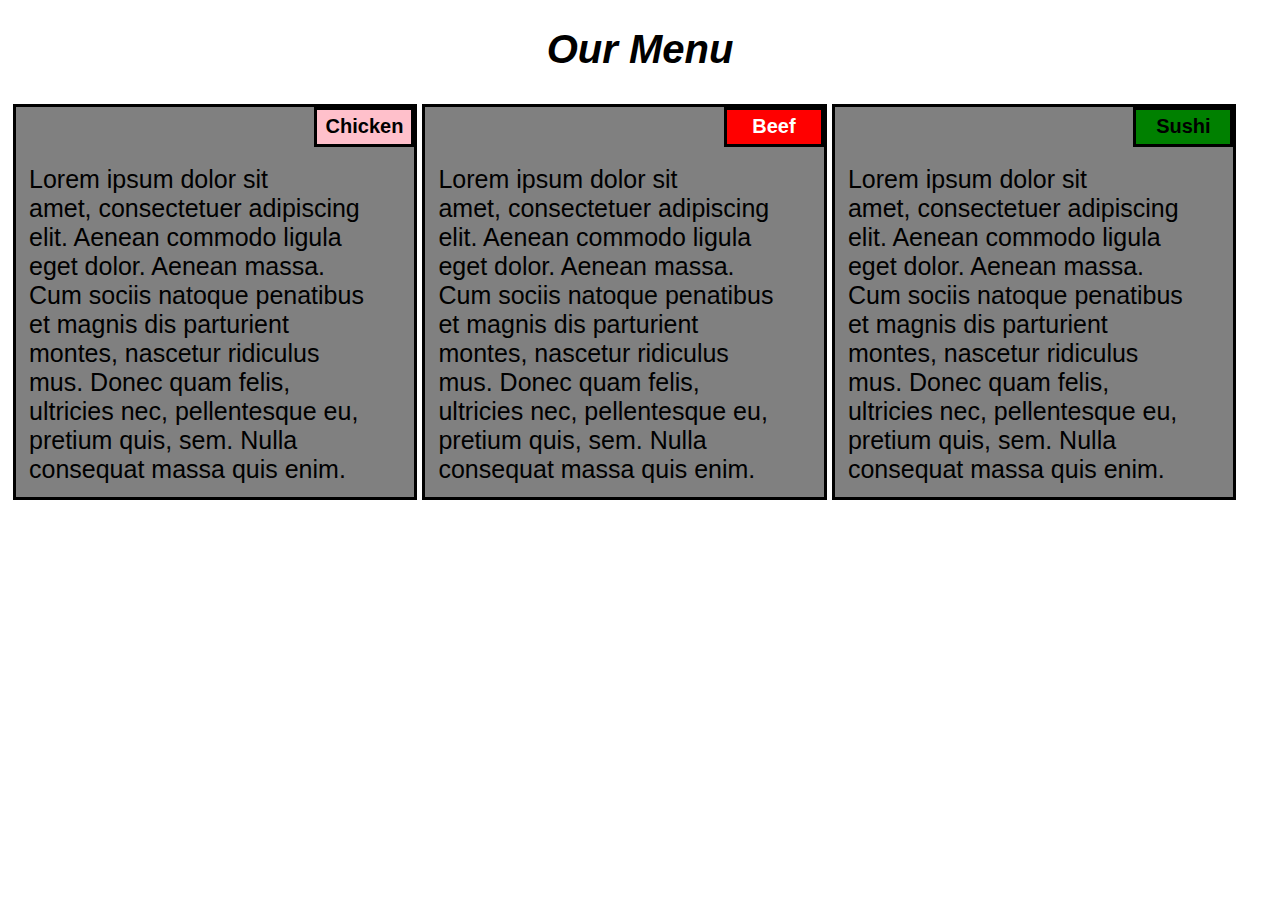
<file: module2-solution/index.html>
<!DOCTYPE html>
<html>
<head>
<title>Assignment-2</title>
<meta name="viewport" content="width=device-width, initial-scale=1">
<link rel="stylesheet" type="text/css" href="external.css">
</head>
<body>
<h1>Our Menu</h1>
<div class="col-lg-4 col-md-6 col-sm-12">
<div class="box">
<p class="topic name1">Chicken</p>
<p class="context">Lorem ipsum dolor sit amet, consectetuer adipiscing elit. Aenean commodo ligula eget dolor. Aenean massa. Cum sociis natoque penatibus et magnis dis parturient montes, nascetur ridiculus mus. Donec quam felis, ultricies nec, pellentesque eu, pretium quis, sem. Nulla consequat massa quis enim.</p></div></div>
<div class="col-lg-4 col-md-6 col-sm-12"><div class="box">
<p class="topic name2">Beef</p>
<p class="context">Lorem ipsum dolor sit amet, consectetuer adipiscing elit. Aenean commodo ligula eget dolor. Aenean massa. Cum sociis natoque penatibus et magnis dis parturient montes, nascetur ridiculus mus. Donec quam felis, ultricies nec, pellentesque eu, pretium quis, sem. Nulla consequat massa quis enim.</p></div>
</div><div class="col-lg-4 col-md-12 col-sm-12">
<div class="box">
<p class="topic name3">Sushi</p>
<p class="context">Lorem ipsum dolor sit amet, consectetuer adipiscing elit. Aenean commodo ligula eget dolor. Aenean massa. Cum sociis natoque penatibus et magnis dis parturient montes, nascetur ridiculus mus. Donec quam felis, ultricies nec, pellentesque eu, pretium quis, sem. Nulla consequat massa quis enim.</p></div></div>
</body>
</html>
</file>
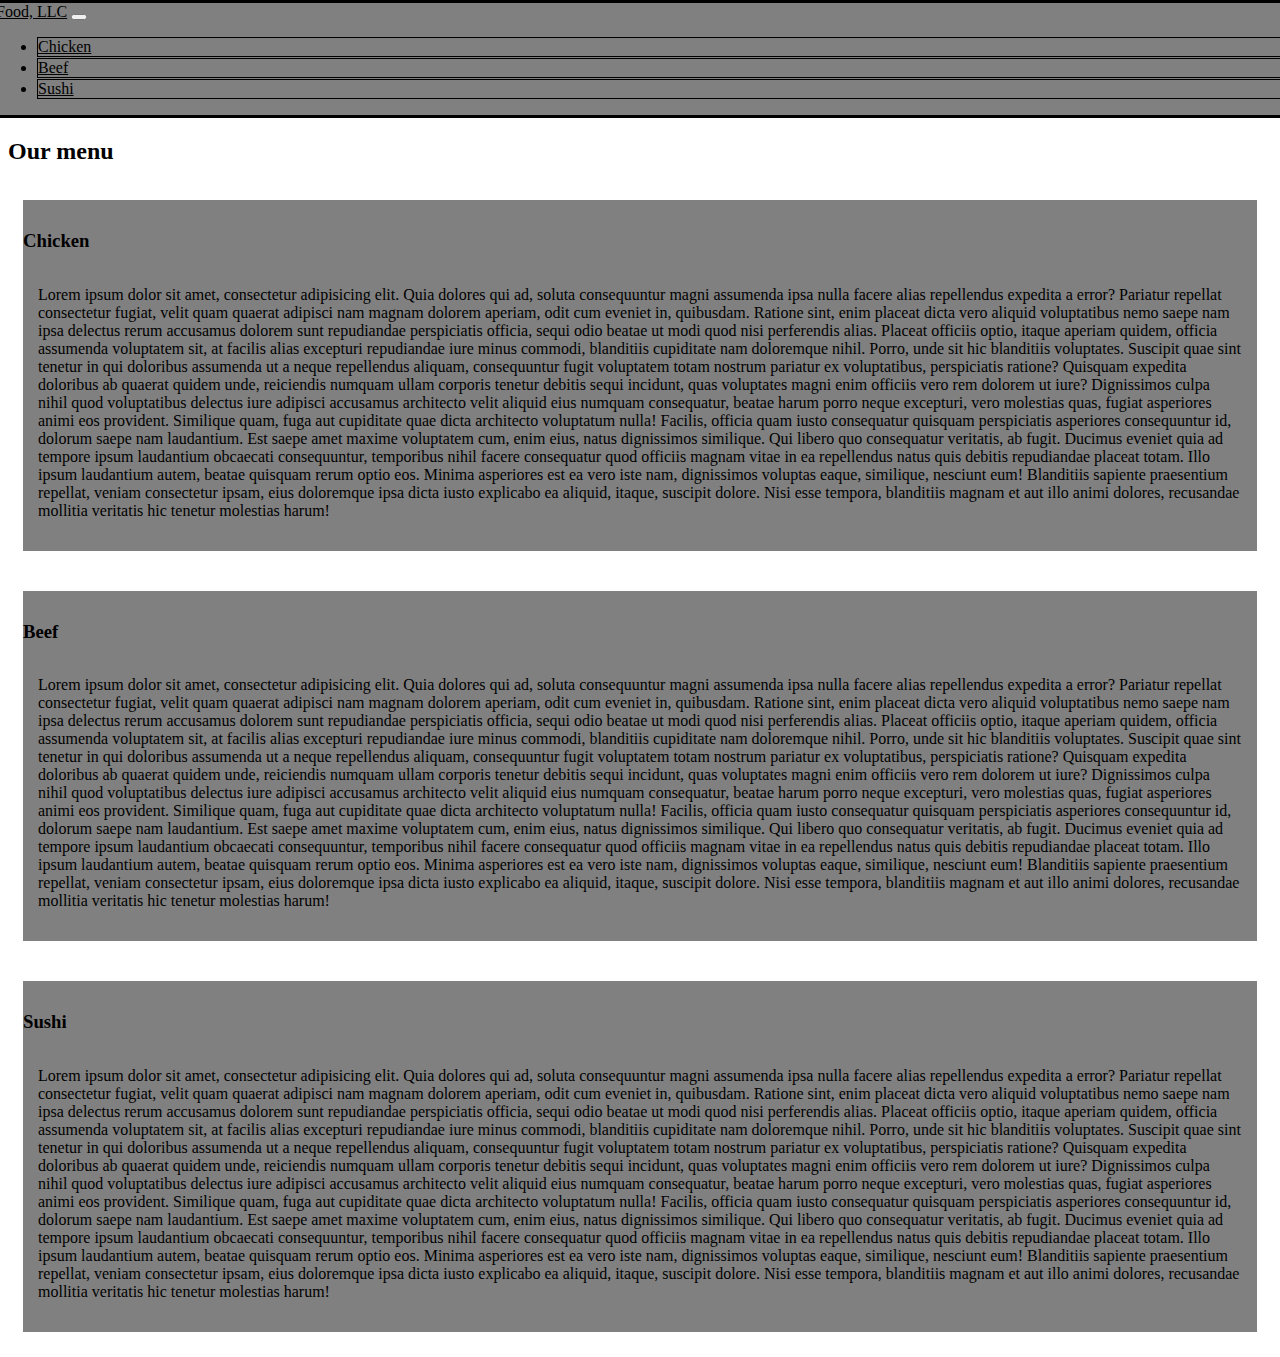
<file: module3-solution/index.html>
<!DOCTYPE html>

<html lang="en">

    <head>
        <meta charset="UTF-8">

        <meta name="viewport" content="width=device-width, initial-scale=1.0">

        <meta http-equiv="X-UA-Compatible" content="ie=edge">

        <title>Menu</title>

        <link href="https://fonts.googleapis.com/css?family=Oxygen" rel="stylesheet">

        <link rel="stylesheet" href="https://stackpath.bootstrapcdn.com/bootstrap/4.1.0/css/bootstrap.min.css" integrity="sha384-9gVQ4dYFwwWSjIDZnLEWnxCjeSWFphJiwGPXr1jddIhOegiu1FwO5qRGvFXOdJZ4" crossorigin="anonymous">

        <link rel="stylesheet" type="text/css" href="External.css">
    </head>

    <body>
        <header>
           <nav class="navbar navbar-expand-lg navbar-light bg-light" id="mir2">
              <div class="container-fluid" id="mir">
                  <a class="navbar-brand h1 p-2" href="#">Food, LLC</a>
              
                  <button class="navbar-toggler d-md-none " type="button" data-toggle="collapse" data-target="#navbarSupportedContent" aria-controls="navbarSupportedContent" aria-expanded="false" aria-label="Toggle navigation">
                    <span class="navbar-toggler-icon"></span>
                  </button>

                  <div class="collapse navbar-collapse" id="navbarSupportedContent">
                    <ul class="navbar-nav mr-auto " id="sty">
                      <li class="nav-item text-center d-sm-none ">
                        <a class="nav-link " href="#">Chicken</a>
                      </li>

                      <li class="nav-item text-center d-sm-none">
                        <a class="nav-link" href="#">Beef</a>
                      </li>

                      <li class="nav-item text-center d-sm-none">
                        <a class="nav-link  " href="#">Sushi</a>
                      </li>
                    </ul>
                  </div>
              </div>
            </nav>
        </header>
        
        
            <h2 class="text-center">Our menu</h2>
            <div class="container-fluid">
            <div class="row">
            <div class="col-md-12 col-sm-12 col-xs-12" id="mir3">

                <h3 class="text-center ">Chicken</h3>

                <p>
                    Lorem ipsum dolor sit amet, consectetur adipisicing elit. Quia dolores qui ad, soluta consequuntur magni assumenda ipsa nulla facere alias repellendus expedita a error? Pariatur repellat consectetur fugiat, velit quam quaerat adipisci nam magnam dolorem aperiam, odit cum eveniet in, quibusdam. Ratione sint, enim placeat dicta vero aliquid voluptatibus nemo saepe nam ipsa delectus rerum accusamus dolorem sunt repudiandae perspiciatis officia, sequi odio beatae ut modi quod nisi perferendis alias. Placeat officiis optio, itaque aperiam quidem, officia assumenda voluptatem sit, at facilis alias excepturi repudiandae iure minus commodi, blanditiis cupiditate nam doloremque nihil. Porro, unde sit hic blanditiis voluptates. Suscipit quae sint tenetur in qui doloribus assumenda ut a neque repellendus aliquam, consequuntur fugit voluptatem totam nostrum pariatur ex voluptatibus, perspiciatis ratione? Quisquam expedita doloribus ab quaerat quidem unde, reiciendis numquam ullam corporis tenetur debitis sequi incidunt, quas voluptates magni enim officiis vero rem dolorem ut iure? Dignissimos culpa nihil quod voluptatibus delectus iure adipisci accusamus architecto velit aliquid eius numquam consequatur, beatae harum porro neque excepturi, vero molestias quas, fugiat asperiores animi eos provident. Similique quam, fuga aut cupiditate quae dicta architecto voluptatum nulla! Facilis, officia quam iusto consequatur quisquam perspiciatis asperiores consequuntur id, dolorum saepe nam laudantium. Est saepe amet maxime voluptatem cum, enim eius, natus dignissimos similique. Qui libero quo consequatur veritatis, ab fugit. Ducimus eveniet quia ad tempore ipsum laudantium obcaecati consequuntur, temporibus nihil facere consequatur quod officiis magnam vitae in ea repellendus natus quis debitis repudiandae placeat totam. Illo ipsum laudantium autem, beatae quisquam rerum optio eos. Minima asperiores est ea vero iste nam, dignissimos voluptas eaque, similique, nesciunt eum! Blanditiis sapiente praesentium repellat, veniam consectetur ipsam, eius doloremque ipsa dicta iusto explicabo ea aliquid, itaque, suscipit dolore. Nisi esse tempora, blanditiis magnam et aut illo animi dolores, recusandae mollitia veritatis hic tenetur molestias harum!
                </p>

            </div>

            <div class="col-md-12  col-sm-12 col-xs-12" id="mir3">

                <h3 class="text-center">Beef</h3>

                <p>
                    Lorem ipsum dolor sit amet, consectetur adipisicing elit. Quia dolores qui ad, soluta consequuntur magni assumenda ipsa nulla facere alias repellendus expedita a error? Pariatur repellat consectetur fugiat, velit quam quaerat adipisci nam magnam dolorem aperiam, odit cum eveniet in, quibusdam. Ratione sint, enim placeat dicta vero aliquid voluptatibus nemo saepe nam ipsa delectus rerum accusamus dolorem sunt repudiandae perspiciatis officia, sequi odio beatae ut modi quod nisi perferendis alias. Placeat officiis optio, itaque aperiam quidem, officia assumenda voluptatem sit, at facilis alias excepturi repudiandae iure minus commodi, blanditiis cupiditate nam doloremque nihil. Porro, unde sit hic blanditiis voluptates. Suscipit quae sint tenetur in qui doloribus assumenda ut a neque repellendus aliquam, consequuntur fugit voluptatem totam nostrum pariatur ex voluptatibus, perspiciatis ratione? Quisquam expedita doloribus ab quaerat quidem unde, reiciendis numquam ullam corporis tenetur debitis sequi incidunt, quas voluptates magni enim officiis vero rem dolorem ut iure? Dignissimos culpa nihil quod voluptatibus delectus iure adipisci accusamus architecto velit aliquid eius numquam consequatur, beatae harum porro neque excepturi, vero molestias quas, fugiat asperiores animi eos provident. Similique quam, fuga aut cupiditate quae dicta architecto voluptatum nulla! Facilis, officia quam iusto consequatur quisquam perspiciatis asperiores consequuntur id, dolorum saepe nam laudantium. Est saepe amet maxime voluptatem cum, enim eius, natus dignissimos similique. Qui libero quo consequatur veritatis, ab fugit. Ducimus eveniet quia ad tempore ipsum laudantium obcaecati consequuntur, temporibus nihil facere consequatur quod officiis magnam vitae in ea repellendus natus quis debitis repudiandae placeat totam. Illo ipsum laudantium autem, beatae quisquam rerum optio eos. Minima asperiores est ea vero iste nam, dignissimos voluptas eaque, similique, nesciunt eum! Blanditiis sapiente praesentium repellat, veniam consectetur ipsam, eius doloremque ipsa dicta iusto explicabo ea aliquid, itaque, suscipit dolore. Nisi esse tempora, blanditiis magnam et aut illo animi dolores, recusandae mollitia veritatis hic tenetur molestias harum!
                </p>

            </div>

            <div class="col-md-12 col-sm-12 col-xs-12"  id="mir3">

                <h3 class="text-center">Sushi</h3>

                <p>
                    Lorem ipsum dolor sit amet, consectetur adipisicing elit. Quia dolores qui ad, soluta consequuntur magni assumenda ipsa nulla facere alias repellendus expedita a error? Pariatur repellat consectetur fugiat, velit quam quaerat adipisci nam magnam dolorem aperiam, odit cum eveniet in, quibusdam. Ratione sint, enim placeat dicta vero aliquid voluptatibus nemo saepe nam ipsa delectus rerum accusamus dolorem sunt repudiandae perspiciatis officia, sequi odio beatae ut modi quod nisi perferendis alias. Placeat officiis optio, itaque aperiam quidem, officia assumenda voluptatem sit, at facilis alias excepturi repudiandae iure minus commodi, blanditiis cupiditate nam doloremque nihil. Porro, unde sit hic blanditiis voluptates. Suscipit quae sint tenetur in qui doloribus assumenda ut a neque repellendus aliquam, consequuntur fugit voluptatem totam nostrum pariatur ex voluptatibus, perspiciatis ratione? Quisquam expedita doloribus ab quaerat quidem unde, reiciendis numquam ullam corporis tenetur debitis sequi incidunt, quas voluptates magni enim officiis vero rem dolorem ut iure? Dignissimos culpa nihil quod voluptatibus delectus iure adipisci accusamus architecto velit aliquid eius numquam consequatur, beatae harum porro neque excepturi, vero molestias quas, fugiat asperiores animi eos provident. Similique quam, fuga aut cupiditate quae dicta architecto voluptatum nulla! Facilis, officia quam iusto consequatur quisquam perspiciatis asperiores consequuntur id, dolorum saepe nam laudantium. Est saepe amet maxime voluptatem cum, enim eius, natus dignissimos similique. Qui libero quo consequatur veritatis, ab fugit. Ducimus eveniet quia ad tempore ipsum laudantium obcaecati consequuntur, temporibus nihil facere consequatur quod officiis magnam vitae in ea repellendus natus quis debitis repudiandae placeat totam. Illo ipsum laudantium autem, beatae quisquam rerum optio eos. Minima asperiores est ea vero iste nam, dignissimos voluptas eaque, similique, nesciunt eum! Blanditiis sapiente praesentium repellat, veniam consectetur ipsam, eius doloremque ipsa dicta iusto explicabo ea aliquid, itaque, suscipit dolore. Nisi esse tempora, blanditiis magnam et aut illo animi dolores, recusandae mollitia veritatis hic tenetur molestias harum!
                </p>

            </div>
        </div>
        </div>


        <script src="https://code.jquery.com/jquery-3.3.1.slim.min.js" integrity="sha384-q8i/X+965DzO0rT7abK41JStQIAqVgRVzpbzo5smXKp4YfRvH+8abtTE1Pi6jizo" crossorigin="anonymous"></script>
        
        <script src="https://cdnjs.cloudflare.com/ajax/libs/popper.js/1.14.0/umd/popper.min.js" integrity="sha384-cs/chFZiN24E4KMATLdqdvsezGxaGsi4hLGOzlXwp5UZB1LY//20VyM2taTB4QvJ" crossorigin="anonymous"></script>
        
        <script src="https://stackpath.bootstrapcdn.com/bootstrap/4.1.0/js/bootstrap.min.js" integrity="sha384-uefMccjFJAIv6A+rW+L4AHf99KvxDjWSu1z9VI8SKNVmz4sk7buKt/6v9KI65qnm" crossorigin="anonymous"></script>
    </body>
</html>
</file>
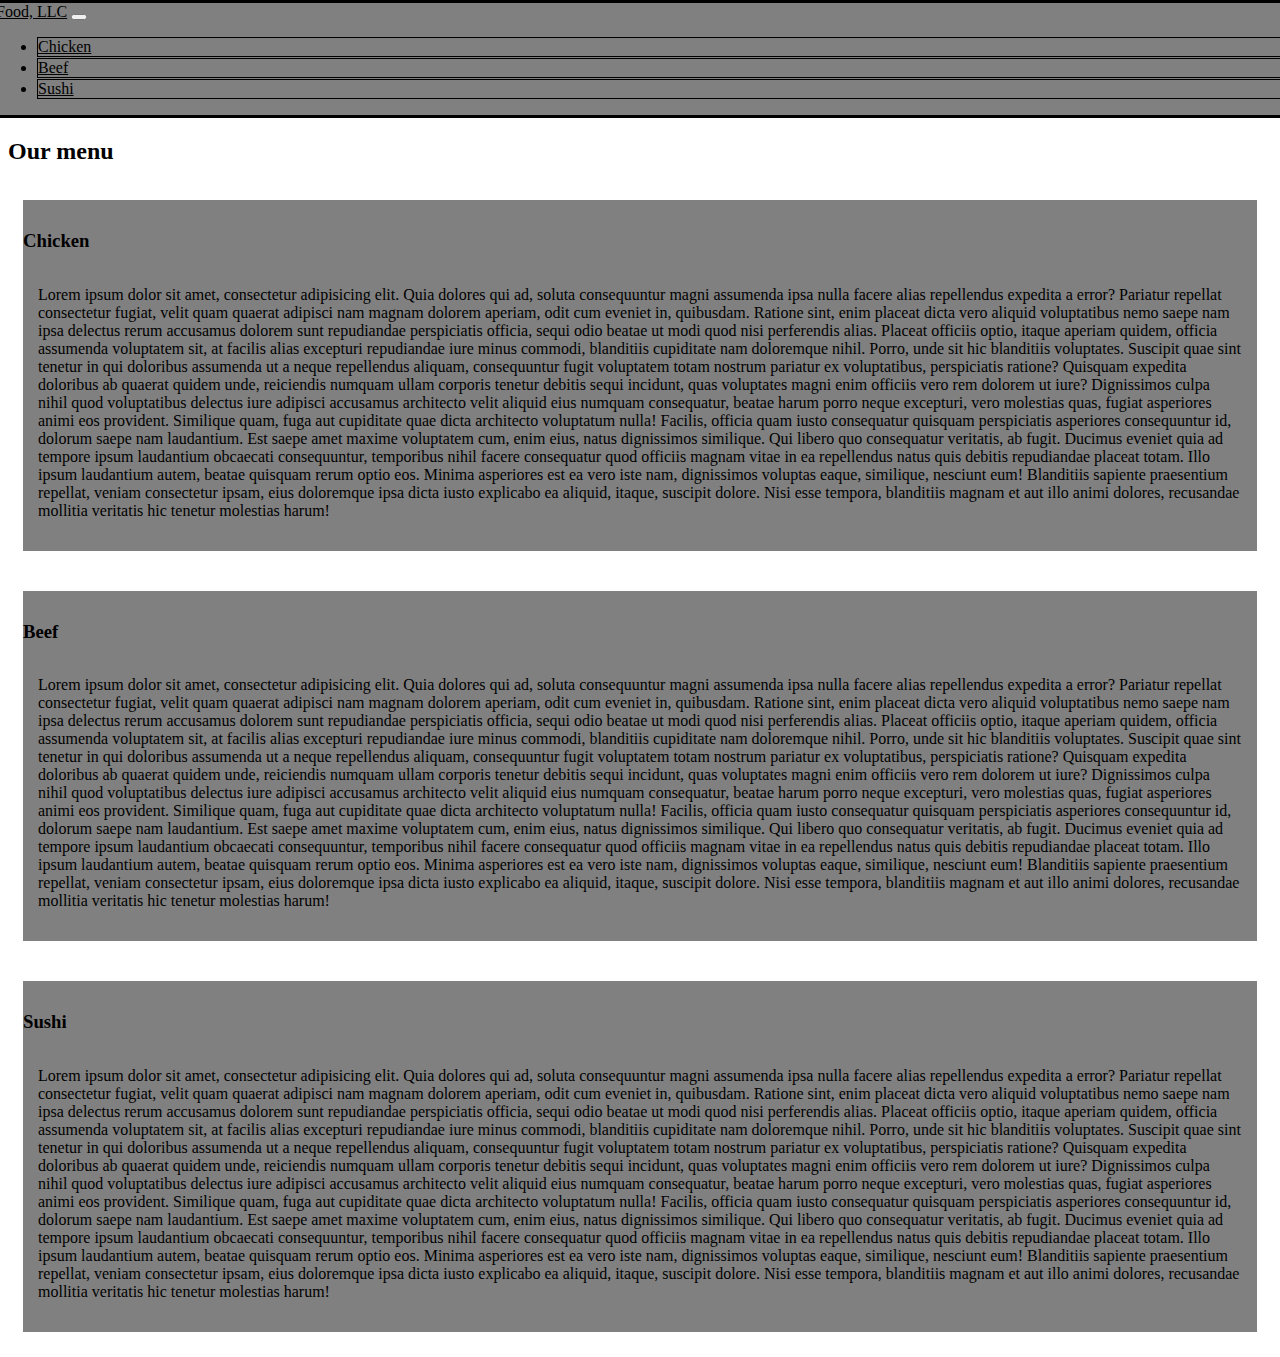
<file: module3-solution/Index.html>
<!DOCTYPE html>

<html lang="en">

    <head>
        <meta charset="UTF-8">

        <meta name="viewport" content="width=device-width, initial-scale=1.0">

        <meta http-equiv="X-UA-Compatible" content="ie=edge">

        <title>Menu</title>

        <link href="https://fonts.googleapis.com/css?family=Oxygen" rel="stylesheet">

        <link rel="stylesheet" href="https://stackpath.bootstrapcdn.com/bootstrap/4.1.0/css/bootstrap.min.css" integrity="sha384-9gVQ4dYFwwWSjIDZnLEWnxCjeSWFphJiwGPXr1jddIhOegiu1FwO5qRGvFXOdJZ4" crossorigin="anonymous">

        <link rel="stylesheet" type="text/css"  href="External.css">
    </head>

    <body>
        <header>
           <nav class="navbar navbar-expand-lg navbar-light bg-light" id="mir2">
              <div class="container-fluid" id="mir">
                  <a class="navbar-brand h1 p-2" href="#">Food, LLC</a>
              
                  <button class="navbar-toggler d-md-none " type="button" data-toggle="collapse" data-target="#navbarSupportedContent" aria-controls="navbarSupportedContent" aria-expanded="false" aria-label="Toggle navigation">
                    <span class="navbar-toggler-icon"></span>
                  </button>

                  <div class="collapse navbar-collapse" id="navbarSupportedContent">
                    <ul class="navbar-nav mr-auto " id="sty">
                      <li class="nav-item text-center d-sm-none ">
                        <a class="nav-link " href="#">Chicken</a>
                      </li>

                      <li class="nav-item text-center d-sm-none">
                        <a class="nav-link" href="#">Beef</a>
                      </li>

                      <li class="nav-item text-center d-sm-none">
                        <a class="nav-link  " href="#">Sushi</a>
                      </li>
                    </ul>
                  </div>
              </div>
            </nav>
        </header>
        
        
            <h2 class="text-center">Our menu</h2>
            <div class="container-fluid">
            <div class="row">
            <div class="col-md-12 col-sm-12 col-xs-12" id="mir3">

                <h3 class="text-center ">Chicken</h3>

                <p>
                    Lorem ipsum dolor sit amet, consectetur adipisicing elit. Quia dolores qui ad, soluta consequuntur magni assumenda ipsa nulla facere alias repellendus expedita a error? Pariatur repellat consectetur fugiat, velit quam quaerat adipisci nam magnam dolorem aperiam, odit cum eveniet in, quibusdam. Ratione sint, enim placeat dicta vero aliquid voluptatibus nemo saepe nam ipsa delectus rerum accusamus dolorem sunt repudiandae perspiciatis officia, sequi odio beatae ut modi quod nisi perferendis alias. Placeat officiis optio, itaque aperiam quidem, officia assumenda voluptatem sit, at facilis alias excepturi repudiandae iure minus commodi, blanditiis cupiditate nam doloremque nihil. Porro, unde sit hic blanditiis voluptates. Suscipit quae sint tenetur in qui doloribus assumenda ut a neque repellendus aliquam, consequuntur fugit voluptatem totam nostrum pariatur ex voluptatibus, perspiciatis ratione? Quisquam expedita doloribus ab quaerat quidem unde, reiciendis numquam ullam corporis tenetur debitis sequi incidunt, quas voluptates magni enim officiis vero rem dolorem ut iure? Dignissimos culpa nihil quod voluptatibus delectus iure adipisci accusamus architecto velit aliquid eius numquam consequatur, beatae harum porro neque excepturi, vero molestias quas, fugiat asperiores animi eos provident. Similique quam, fuga aut cupiditate quae dicta architecto voluptatum nulla! Facilis, officia quam iusto consequatur quisquam perspiciatis asperiores consequuntur id, dolorum saepe nam laudantium. Est saepe amet maxime voluptatem cum, enim eius, natus dignissimos similique. Qui libero quo consequatur veritatis, ab fugit. Ducimus eveniet quia ad tempore ipsum laudantium obcaecati consequuntur, temporibus nihil facere consequatur quod officiis magnam vitae in ea repellendus natus quis debitis repudiandae placeat totam. Illo ipsum laudantium autem, beatae quisquam rerum optio eos. Minima asperiores est ea vero iste nam, dignissimos voluptas eaque, similique, nesciunt eum! Blanditiis sapiente praesentium repellat, veniam consectetur ipsam, eius doloremque ipsa dicta iusto explicabo ea aliquid, itaque, suscipit dolore. Nisi esse tempora, blanditiis magnam et aut illo animi dolores, recusandae mollitia veritatis hic tenetur molestias harum!
                </p>

            </div>

            <div class="col-md-12  col-sm-12 col-xs-12" id="mir3">

                <h3 class="text-center">Beef</h3>

                <p>
                    Lorem ipsum dolor sit amet, consectetur adipisicing elit. Quia dolores qui ad, soluta consequuntur magni assumenda ipsa nulla facere alias repellendus expedita a error? Pariatur repellat consectetur fugiat, velit quam quaerat adipisci nam magnam dolorem aperiam, odit cum eveniet in, quibusdam. Ratione sint, enim placeat dicta vero aliquid voluptatibus nemo saepe nam ipsa delectus rerum accusamus dolorem sunt repudiandae perspiciatis officia, sequi odio beatae ut modi quod nisi perferendis alias. Placeat officiis optio, itaque aperiam quidem, officia assumenda voluptatem sit, at facilis alias excepturi repudiandae iure minus commodi, blanditiis cupiditate nam doloremque nihil. Porro, unde sit hic blanditiis voluptates. Suscipit quae sint tenetur in qui doloribus assumenda ut a neque repellendus aliquam, consequuntur fugit voluptatem totam nostrum pariatur ex voluptatibus, perspiciatis ratione? Quisquam expedita doloribus ab quaerat quidem unde, reiciendis numquam ullam corporis tenetur debitis sequi incidunt, quas voluptates magni enim officiis vero rem dolorem ut iure? Dignissimos culpa nihil quod voluptatibus delectus iure adipisci accusamus architecto velit aliquid eius numquam consequatur, beatae harum porro neque excepturi, vero molestias quas, fugiat asperiores animi eos provident. Similique quam, fuga aut cupiditate quae dicta architecto voluptatum nulla! Facilis, officia quam iusto consequatur quisquam perspiciatis asperiores consequuntur id, dolorum saepe nam laudantium. Est saepe amet maxime voluptatem cum, enim eius, natus dignissimos similique. Qui libero quo consequatur veritatis, ab fugit. Ducimus eveniet quia ad tempore ipsum laudantium obcaecati consequuntur, temporibus nihil facere consequatur quod officiis magnam vitae in ea repellendus natus quis debitis repudiandae placeat totam. Illo ipsum laudantium autem, beatae quisquam rerum optio eos. Minima asperiores est ea vero iste nam, dignissimos voluptas eaque, similique, nesciunt eum! Blanditiis sapiente praesentium repellat, veniam consectetur ipsam, eius doloremque ipsa dicta iusto explicabo ea aliquid, itaque, suscipit dolore. Nisi esse tempora, blanditiis magnam et aut illo animi dolores, recusandae mollitia veritatis hic tenetur molestias harum!
                </p>

            </div>

            <div class="col-md-12 col-sm-12 col-xs-12"  id="mir3">

                <h3 class="text-center">Sushi</h3>

                <p>
                    Lorem ipsum dolor sit amet, consectetur adipisicing elit. Quia dolores qui ad, soluta consequuntur magni assumenda ipsa nulla facere alias repellendus expedita a error? Pariatur repellat consectetur fugiat, velit quam quaerat adipisci nam magnam dolorem aperiam, odit cum eveniet in, quibusdam. Ratione sint, enim placeat dicta vero aliquid voluptatibus nemo saepe nam ipsa delectus rerum accusamus dolorem sunt repudiandae perspiciatis officia, sequi odio beatae ut modi quod nisi perferendis alias. Placeat officiis optio, itaque aperiam quidem, officia assumenda voluptatem sit, at facilis alias excepturi repudiandae iure minus commodi, blanditiis cupiditate nam doloremque nihil. Porro, unde sit hic blanditiis voluptates. Suscipit quae sint tenetur in qui doloribus assumenda ut a neque repellendus aliquam, consequuntur fugit voluptatem totam nostrum pariatur ex voluptatibus, perspiciatis ratione? Quisquam expedita doloribus ab quaerat quidem unde, reiciendis numquam ullam corporis tenetur debitis sequi incidunt, quas voluptates magni enim officiis vero rem dolorem ut iure? Dignissimos culpa nihil quod voluptatibus delectus iure adipisci accusamus architecto velit aliquid eius numquam consequatur, beatae harum porro neque excepturi, vero molestias quas, fugiat asperiores animi eos provident. Similique quam, fuga aut cupiditate quae dicta architecto voluptatum nulla! Facilis, officia quam iusto consequatur quisquam perspiciatis asperiores consequuntur id, dolorum saepe nam laudantium. Est saepe amet maxime voluptatem cum, enim eius, natus dignissimos similique. Qui libero quo consequatur veritatis, ab fugit. Ducimus eveniet quia ad tempore ipsum laudantium obcaecati consequuntur, temporibus nihil facere consequatur quod officiis magnam vitae in ea repellendus natus quis debitis repudiandae placeat totam. Illo ipsum laudantium autem, beatae quisquam rerum optio eos. Minima asperiores est ea vero iste nam, dignissimos voluptas eaque, similique, nesciunt eum! Blanditiis sapiente praesentium repellat, veniam consectetur ipsam, eius doloremque ipsa dicta iusto explicabo ea aliquid, itaque, suscipit dolore. Nisi esse tempora, blanditiis magnam et aut illo animi dolores, recusandae mollitia veritatis hic tenetur molestias harum!
                </p>

            </div>
        </div>
        </div>


        <script src="https://code.jquery.com/jquery-3.3.1.slim.min.js" integrity="sha384-q8i/X+965DzO0rT7abK41JStQIAqVgRVzpbzo5smXKp4YfRvH+8abtTE1Pi6jizo" crossorigin="anonymous"></script>
        
        <script src="https://cdnjs.cloudflare.com/ajax/libs/popper.js/1.14.0/umd/popper.min.js" integrity="sha384-cs/chFZiN24E4KMATLdqdvsezGxaGsi4hLGOzlXwp5UZB1LY//20VyM2taTB4QvJ" crossorigin="anonymous"></script>
        
        <script src="https://stackpath.bootstrapcdn.com/bootstrap/4.1.0/js/bootstrap.min.js" integrity="sha384-uefMccjFJAIv6A+rW+L4AHf99KvxDjWSu1z9VI8SKNVmz4sk7buKt/6v9KI65qnm" crossorigin="anonymous"></script>
    </body>
</html>
</file>
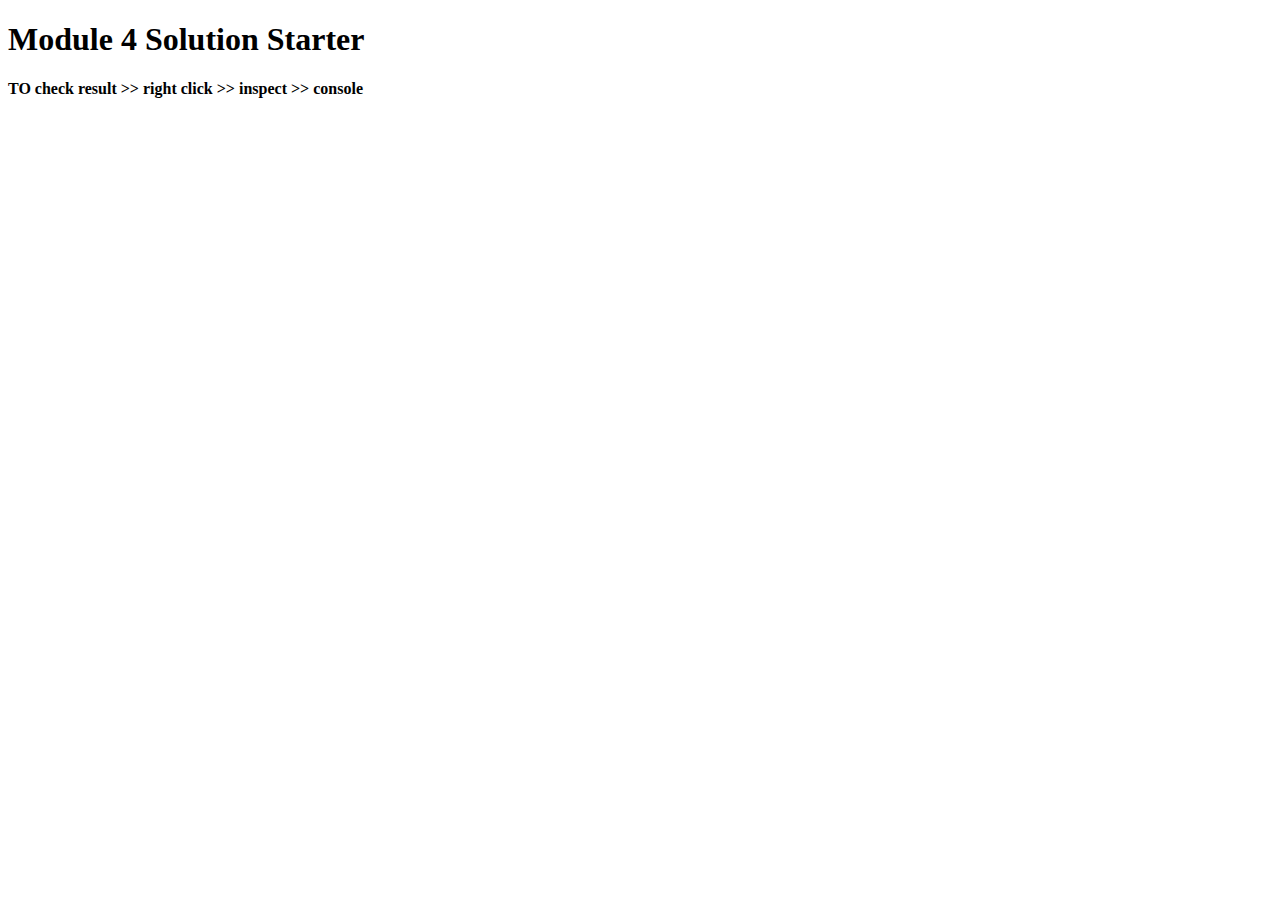
<file: module4-solution/Index.html>
<!DOCTYPE html>
<html>
<head>
  <meta charset="utf-8">
  <title>Module 4 Solution Starter</title>
  <script>
    var names = []; // DO NOT REMOVE
  </script>
  <script src="SpeakHello.js"></script>
  <script src="SpeakGoodBye.js"></script>
  <script src="script.js"></script>
</head>
<body>
  <h1>Module 4 Solution Starter</h1>
  <h4 >TO check result >> right click >> inspect >> console </h4>
</body>
</html>
</file>
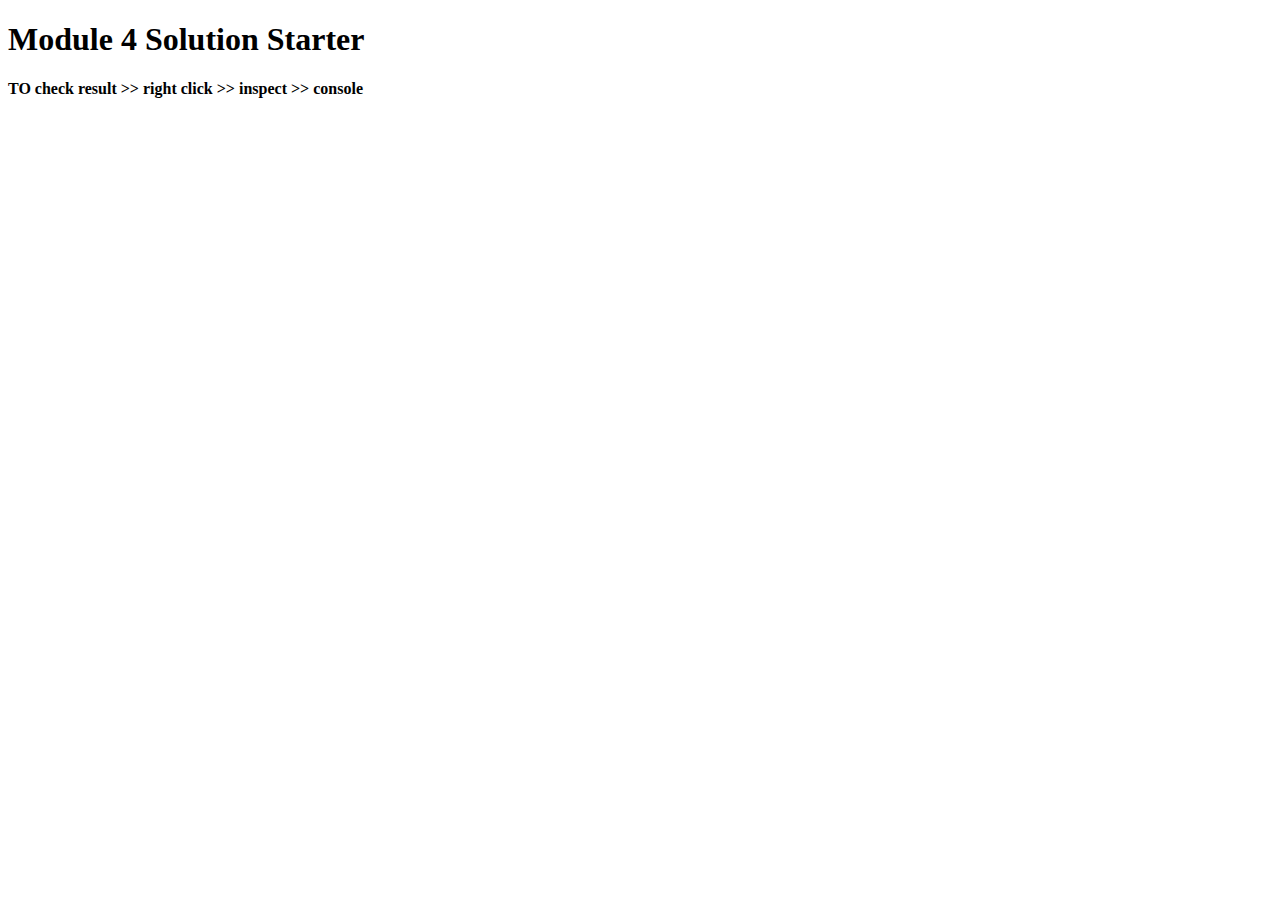
<file: module4-solution/index.html>
<!DOCTYPE html>
<html>
<head>
  <meta charset="utf-8">
  <title>Module 4 Solution Starter</title>
  <script>
    var names = []; // DO NOT REMOVE
  </script>
  <script src="SpeakHello.js"></script>
  <script src="SpeakGoodBye.js"></script>
  <script src="script.js"></script>
</head>
<body>
  <h1> Module 4 Solution Starter</h1>
  <h4 >TO check result >> right click >> inspect >> console </h4>
</body>
</html>
</file>
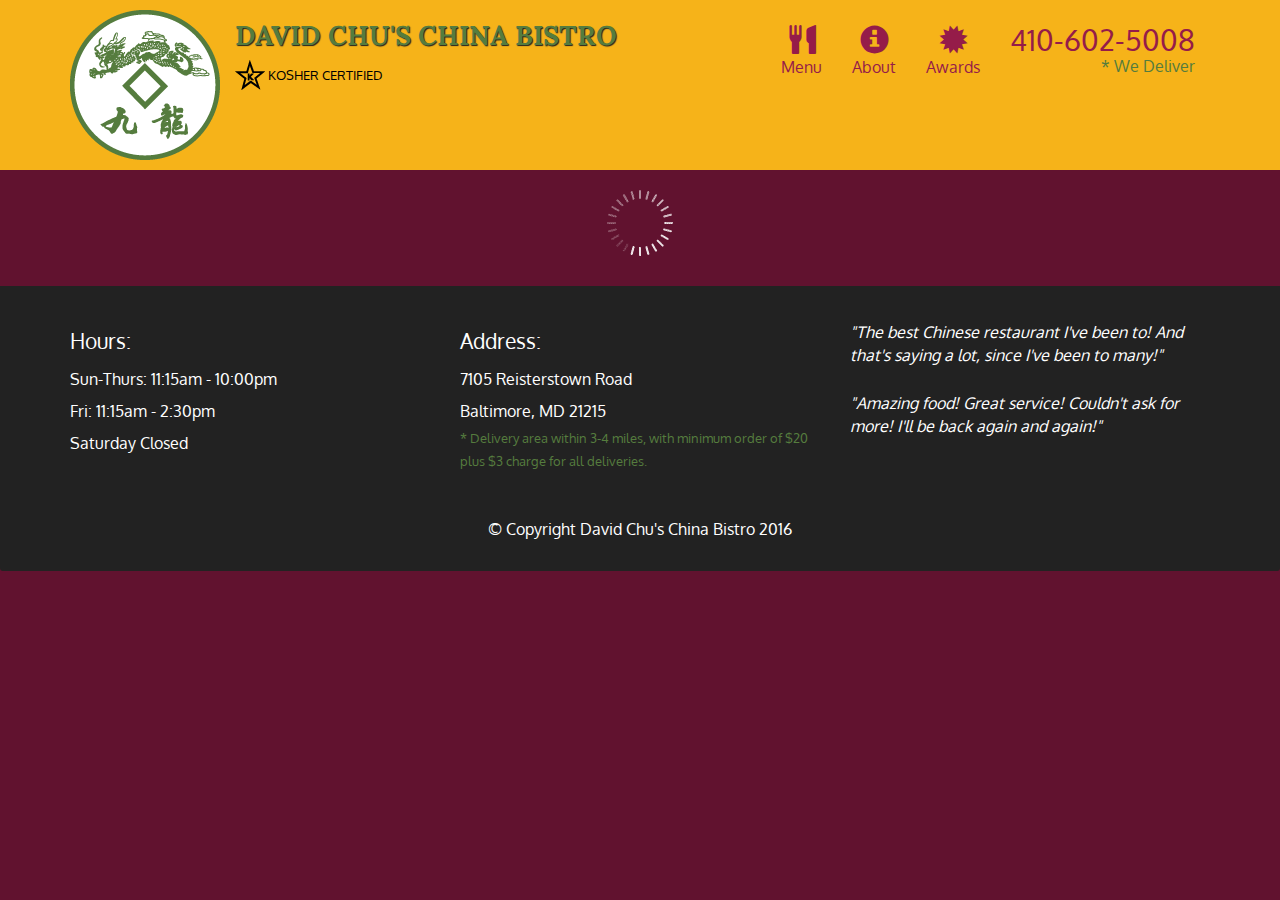
<file: module5-solution/index.html>
<!doctype html>
<html lang="en">
  <head>
    <meta charset="utf-8">
    <meta http-equiv="X-UA-Compatible" content="IE=edge">
    <meta name="viewport" content="width=device-width, initial-scale=1">
    <title>David Chu's China Bistro</title>
    <link rel="stylesheet" href="css/bootstrap.min.css">
    <link rel="stylesheet" href="css/styles.css">
    <link href='https://fonts.googleapis.com/css?family=Oxygen:400,300,700' rel='stylesheet' type='text/css'>
    <link href='https://fonts.googleapis.com/css?family=Lora' rel='stylesheet' type='text/css'>
  </head>
<body>
  <header>
    <nav id="header-nav" class="navbar navbar-default">
      <div class="container">
        <div class="navbar-header">
          <a href="index.html" class="pull-left visible-md visible-lg">
            <div id="logo-img" alt="Logo image"></div>
          </a>

          <div class="navbar-brand">
            <a href="index.html"><h1>David Chu's China Bistro</h1></a>
            <p>
              <img src="images/star-k-logo.png" alt="Kosher certification">
              <span>Kosher Certified</span>
            </p>
          </div>

          <button id="navbarToggle" type="button" class="navbar-toggle collapsed" data-toggle="collapse" data-target="#collapsable-nav" aria-expanded="false">
            <span class="sr-only">Toggle navigation</span>
            <span class="icon-bar"></span>
            <span class="icon-bar"></span>
            <span class="icon-bar"></span>
          </button>
        </div>
        
        <div id="collapsable-nav" class="collapse navbar-collapse">
           <ul id="nav-list" class="nav navbar-nav navbar-right">
            <li id="navHomeButton" class="visible-xs active">
              <a href="index.html">
                <span class="glyphicon glyphicon-home"></span> Home</a>
            </li>
            <li id="navMenuButton">
              <a href="#" onclick="$dc.loadMenuCategories();">
                <span class="glyphicon glyphicon-cutlery"></span><br class="hidden-xs"> Menu</a>
            </li>
            <li>
              <a href="#">
                <span class="glyphicon glyphicon-info-sign"></span><br class="hidden-xs"> About</a>
            </li>
            <li>
              <a href="#">
                <span class="glyphicon glyphicon-certificate"></span><br class="hidden-xs"> Awards</a>
            </li>
            <li id="phone" class="hidden-xs">
              <a href="tel:410-602-5008">
                <span>410-602-5008</span></a><div>* We Deliver</div>
            </li>
          </ul><!-- #nav-list -->
        </div><!-- .collapse .navbar-collapse -->
      </div><!-- .container -->
    </nav><!-- #header-nav -->
  </header>

  <div id="call-btn" class="visible-xs">
    <a class="btn" href="tel:410-602-5008">
    <span class="glyphicon glyphicon-earphone"></span>
    410-602-5008
    </a>
  </div>
  <div id="xs-deliver" class="text-center visible-xs">* We Deliver</div>

  <div id="main-content" class="container"></div>

  <footer class="panel-footer">
    <div class="container">
      <div class="row">
        <section id="hours" class="col-sm-4">
          <span>Hours:</span><br>
          Sun-Thurs: 11:15am - 10:00pm<br>
          Fri: 11:15am - 2:30pm<br>
          Saturday Closed
          <hr class="visible-xs">
        </section>
        <section id="address" class="col-sm-4">
          <span>Address:</span><br>
          7105 Reisterstown Road<br>
          Baltimore, MD 21215
          <p>* Delivery area within 3-4 miles, with minimum order of $20 plus $3 charge for all deliveries.</p>
          <hr class="visible-xs">
        </section>
        <section id="testimonials" class="col-sm-4">
          <p>"The best Chinese restaurant I've been to! And that's saying a lot, since I've been to many!"</p>
          <p>"Amazing food! Great service! Couldn't ask for more! I'll be back again and again!"</p>
        </section>
      </div>
      <div class="text-center">&copy; Copyright David Chu's China Bistro 2016</div>
    </div>
  </footer>

  <!-- jQuery (Bootstrap JS plugins depend on it) -->
  <script src="js/jquery-2.1.4.min.js"></script>
  <script src="js/bootstrap.min.js"></script>
  <script src="js/ajax-utils.js"></script>
  <script src="js/script.js"></script>
</body>
</html>
</file>
<file: module2-solution/external.css>
* {
    box-sizing: border-box;
}
body{
  font-family: "Helvetica Neue", Helvetica, Arial, sans-serif;
}
h1 
{
  font-style: italic;
  text-align: center;
  color: black;
  text-align: center;
  font-size: 40px;
}
.box{
  width: 100%;
  background-color:grey;
  border: 3px solid black;
  margin: 5px;
}
.topic{
  text-align: center;
  width: 100px;
  height: 40px;
  padding: 5px;
  float: right;
  border: 3px solid black;
  margin-top: 0px;
  font-weight: bold;
  font-size: 20px;
}
.context{
  width: 90%;
  height: auto;
  margin: 3px;
  font-size: 25px;
  padding: 10px;
  padding-top: 55px;
}
.name1{
    background-color:pink;
  }
.name2{
  color:white;
  background-color:red;
}
.name3{
  background-color:green;
}
@media (min-width: 992px) {
  .col-lg-4 {
    float: left;
    width: 32%;
    margin-right: 5px;
  }
}
@media (min-width: 768px) and (max-width: 991px) {
  .col-md-6,.col-md-12 {
     float: left;
    }
   .col-md-6 {
    width: 49%;
    margin-right: 5px;
}
  .col-md-12 {
    width: 99%;
  }
  
}
@media (min-width: 0px) and (max-width: 767px) {
  .col-sm-12 {
      float: left;
    width: 100%;

  }
}
</file>
<file: module3-solution/External.css>
#mir3{
    background-color: grey;
   
    margin-bottom: 10px;
}
li{
  border: 1px solid; black;
  margin: 1px;
}
a{
    color: black;
}
#mir{
    background-color: grey;
    margin: 0px;
    border: 3px solid black;

}
#mir2{
    margin-top: -8px;
    margin-left: -15px;
    margin-right: -15px;
}
.nav-item{
    color: black;

}

h2 {
    margin-bottom: 20px;
    color: black;
}
h3{
    margin-top: 30px;
    color: black;
}
p{
    padding: 15px;
}
@media (max-width: 575.98px){
.col-xs-12{
    margin: 40px;
    margin-top: 5px;
}
}
@media(min-width: 580px ){
  .col-md-12, .col-sm-12{ 
    border: 15px solid white ;
        
    }
}
</file>
<file: module5-solution/css/styles.css>
body {
  font-size: 16px;
  color: #fff;
  background-color: #61122f;
  font-family: 'Oxygen', sans-serif;
}

/** HEADER **/
#header-nav {
  background-color: #f6b319;
  border-radius: 0;
  border: 0;
}

#logo-img {
  background: url('../images/restaurant-logo_large.png') no-repeat;
  width: 150px;
  height: 150px;
  margin: 10px 15px 10px 0;
}

.navbar-brand {
  padding-top: 25px;
}
.navbar-brand h1 { /* Restaurant name */
  font-family: 'Lora', serif;
  color: #557c3e;
  font-size: 1.5em;
  text-transform: uppercase;
  font-weight: bold;
  text-shadow: 1px 1px 1px #222;
  margin-top: 0;
  margin-bottom: 0;
  line-height: .75;
}
.navbar-brand a:hover, .navbar-brand a:focus {
  text-decoration: none;
}
.navbar-brand p { /* Kosher cert */
  color: #000;
  text-transform: uppercase;
  font-size: .7em;
  margin-top: 15px;
}
.navbar-brand p span { /* Star-K */
  vertical-align: middle;
}

#nav-list {
  margin-top: 10px;
}
#nav-list a {
  color: #951C49;
  text-align: center;
}
#nav-list a:hover {
  background: #E7E7E7;
}
#nav-list a span {
  font-size: 1.8em;
}

#phone {
  margin-top: 5px;
}
#phone a { /* Phone number */
  text-align: right;
  padding-bottom: 0;
}
#phone div { /* We Deliver */
  color: #557c3e;
  text-align: right;
  padding-right: 15px;
}

.navbar-header button.navbar-toggle, .navbar-header .icon-bar {
  border: 1px solid #61122f;
}
.navbar-header button.navbar-toggle {
  clear: both;
  margin-top: -30px;
}
/* END HEADER */

/* FOOTER */
.panel-footer {
  margin-top: 30px;
  padding-top: 35px;
  padding-bottom: 30px;
  background-color: #222;
  border-top: 0;
}
.panel-footer div.row {
  margin-bottom: 35px;
}
#hours, #address {
  line-height: 2;
}
#hours > span, #address > span {
  font-size: 1.3em;
}
#address p {
  color: #557c3e;
  font-size: .8em;
  line-height: 1.8;
}
#testimonials {
  font-style: italic;
}
#testimonials p:nth-child(2) {
  margin-top: 25px;
}
/* END FOOTER */



/* HOME PAGE */
.container .jumbotron {
  box-shadow: 0 0 50px #3F0C1F;
  border: 2px solid #3F0C1F;
}

#menu-tile, #specials-tile, #map-tile {
  height: 250px;
  width: 100%;
  margin-bottom: 15px;
  position: relative;
  border: 2px solid #3F0C1F;
  overflow: hidden;
}
#menu-tile:hover, #specials-tile:hover, #map-tile:hover {
  box-shadow: 0 1px 5px 1px #cccccc;
}
#menu-tile {
  background: url('../images/menu-tile.jpg') no-repeat;
  background-position: center;
}
#specials-tile {
  background: url('../images/specials-tile.jpg') no-repeat;
  background-position: center;
}
#menu-tile span, #specials-tile span, #map-tile span {
  position: absolute;
  bottom: 0;
  right: 0;
  width: 100%;
  text-align: center;
  font-size: 1.6em;
  text-transform: uppercase;
  background-color: #000;
  color: #fff;
  opacity: .8;
}
/* END HOME PAGE */

/* MENU CATEGORIES PAGE */
.category-tile { 
  position: relative;
  border: 2px solid #3F0C1F;
  overflow: hidden;
  width: 200px;
  height: 200px;
  margin: 0 auto 15px;
}
.category-tile span {
  position: absolute;
  bottom: 0;
  right: 0;
  width: 100%;
  text-align: center;
  font-size: 1.2em;
  text-transform: uppercase;
  background-color: #000;
  color: #fff;
  opacity: .8;
}
.category-tile:hover {
  box-shadow: 0 1px 5px 1px #cccccc;
}

#menu-categories-title + div {
  margin-bottom: 50px;
}
/* END MENU CATEGORIES PAGE */

/* SINGLE CATEGORY PAGE */
.menu-item-tile {
  margin-bottom: 25px;
}
.menu-item-tile hr {
  width: 80%;
}
.menu-item-tile .menu-item-price {
  font-size: 1.1em;
  text-align: right;
  margin-top: -15px;
  margin-right: -15px;
}
.menu-item-tile .menu-item-price span {
  font-size: .6em;
}
.menu-item-photo {
  position: relative;
  border: 2px solid #3F0C1F; 
  overflow: hidden;
  padding: 0;
  margin-right: -15px;
  margin-left: auto;
  margin-bottom: 20px;
  max-width: 250px;
}
.menu-item-photo div {
  position: absolute;
  bottom: 0;
  right: 0;
  width: 80px;
  background-color: #557c3e;
  text-align: center;
}
.menu-item-description {
  padding-right: 30px;
}
h3.menu-item-title {
  margin: 0 0 10px;
}
.menu-item-details {
  font-size: .9em;
  font-style: italic;
}
/* END SINGLE CATEGORY PAGE */


/********** Large devices only **********/
@media (min-width: 1200px) {
  .container .jumbotron {
    background: url('../images/jumbotron_1200.jpg') no-repeat;
    height: 675px;
  }
}

/********** Medium devices only **********/
@media (min-width: 992px) and (max-width: 1199px) {
  /* Header */
  #logo-img {
    background: url('../images/restaurant-logo_medium.png') no-repeat;
    width: 100px;
    height: 100px;
    margin: 5px 5px 5px 0;
  }
  /* End Header */

  /* Home Page */
  .container .jumbotron {
    background: url('../images/jumbotron_992.jpg') no-repeat;
    height: 558px;
  }
  /* End Home Page */
}

/********** Small devices only **********/
@media (min-width: 768px) and (max-width: 991px) {
  /* Home Page */
  .container .jumbotron {
    background: url('../images/jumbotron_768.jpg') no-repeat;
    height: 432px;
  }
  /* End Home Page */
}

/********** Extra small devices only **********/
@media (max-width: 767px) {
  /* Header */
  .navbar-brand {
    padding-top: 10px;
    height: 80px;
  }
  .navbar-brand h1 { /* Restaurant name */
    padding-top: 10px;
    font-size: 5vw; /* 1vw = 1% of viewport width */
  }
  .navbar-brand p { /* Kosher cert */
    font-size: .6em;
    margin-top: 12px;
  }
  .navbar-brand p img { /* Star-K */
    height: 20px;
  }

  #collapsable-nav a { /* Collapsed nav menu text */
    font-size: 1.2em;
  }
  #collapsable-nav a span { /* Collapsed nav menu glyph */
    font-size: 1em;
    margin-right: 5px;
  }

  #call-btn > a {
    font-size: 1.5em;
    display: block;
    margin: 0 20px;
    padding: 10px;
    border: 2px solid #fff;
    background-color: #f6b319;
    color: #951c49;
  }
  #xs-deliver {
    margin-top: 5px;
    font-size: .7em;
    letter-spacing: .1em;
    text-transform: uppercase;
  }
  /* End Header */

  /* Footer */
  .panel-footer section {
    margin-bottom: 30px;
    text-align: center;
  }
  .panel-footer section:nth-child(3) {
    margin-bottom: 0; /* margin already exists on the whole row */
  }
  .panel-footer section hr {
    width: 50%;
  }
  /* End Footer */

  /* Home Page */
  .container .jumbotron {
    margin-top: 30px;
    padding: 0;
  }
  #menu-tile, #specials-tile {
    width: 360px;
    margin: 0 auto 15px;
  }

  .menu-item-photo {
    margin-right: auto;
  }
  .menu-item-tile .menu-item-price {
    text-align: center;
  }
  .menu-item-description {
    text-align: center;;
  }
}


/********** Super extra small devices Only :-) (e.g., iPhone 4) **********/
@media (max-width: 479px) {
  /* Header */
  .navbar-brand h1 { /* Restaurant name */
    padding-top: 5px;
    font-size: 6vw;
  }
  /* End Header */
  
  /* Home page */
  #menu-tile, #specials-tile {
    width: 280px;
    margin: 0 auto 15px;
  }

  .col-xxs-12 {
    position: relative;
    min-height: 1px;
    padding-right: 15px;
    padding-left: 15px;
    float: left;
    width: 100%;
  }
}
</file>
